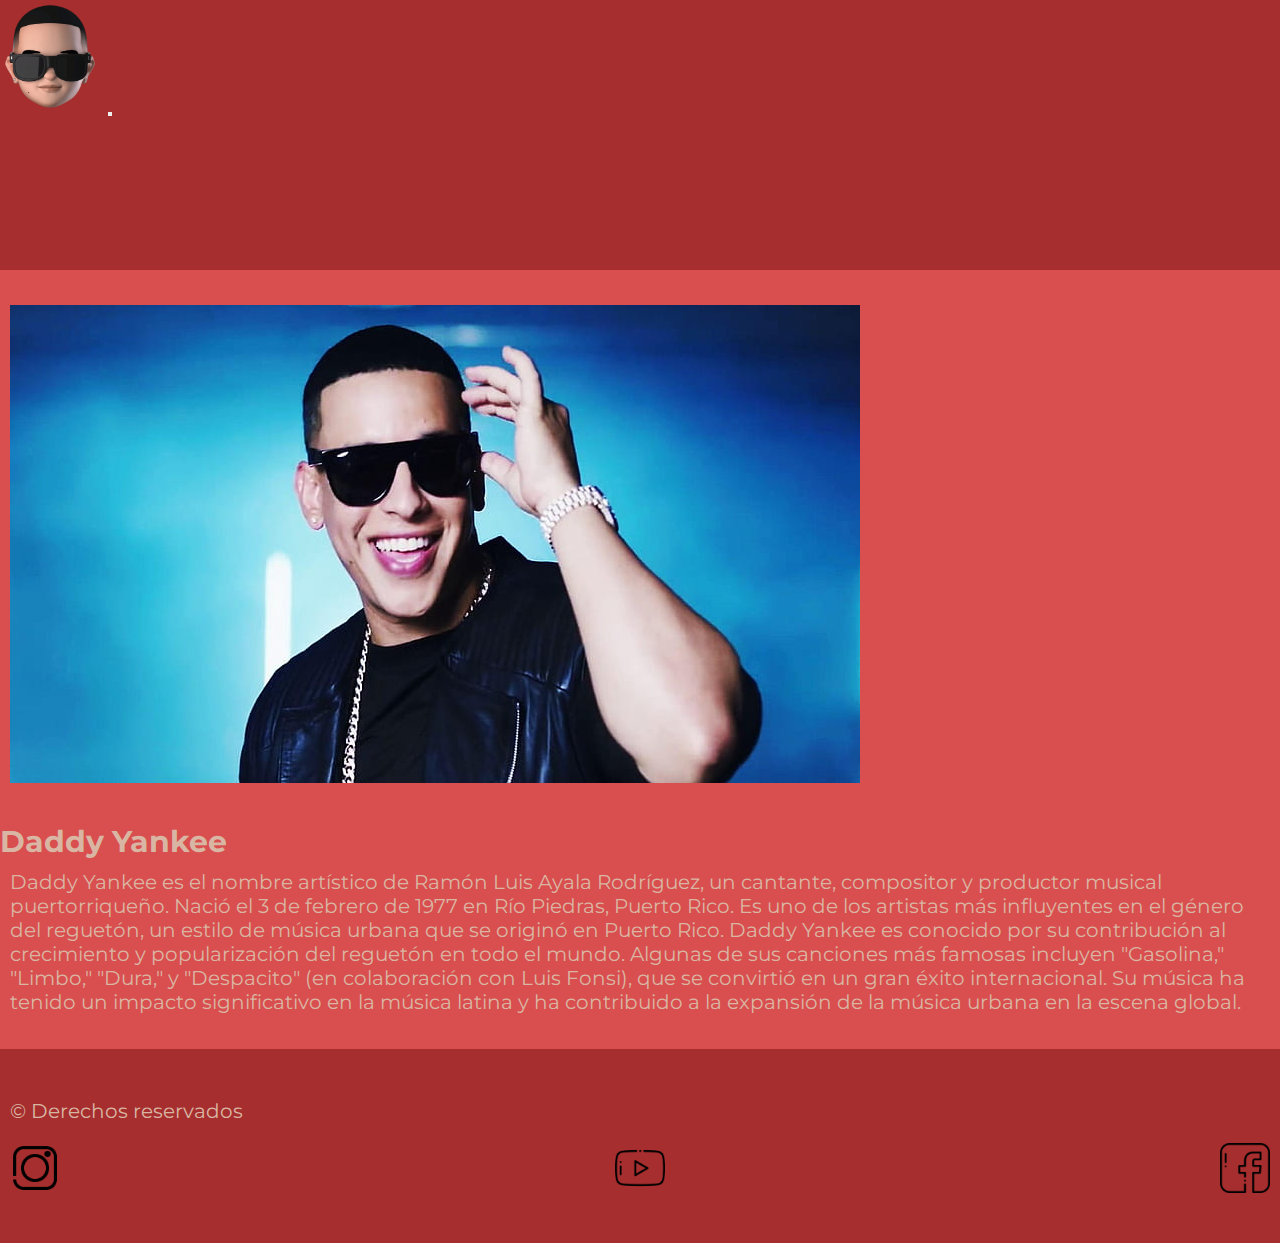
<file: index.html>
<!DOCTYPE html>
<html lang="en">
<head>
    <meta charset="UTF-8">
    <meta name="viewport" content="width=device-width, initial-scale=1.0">
    <meta name="description" content="Bienvenidos a la Fran page dedicada a Daddy Yankee, espero que la disfruten">
    <meta name="keywords" content="daddyyankee,musica,canciones,historia">
    <link rel="stylesheet" type="text/css" href="./css/style.css">
    <title>Document</title>
    <link rel="icon" href="./img/caraa.ico">
    <link rel="stylesheet" href="./css/style.css">
    <link href="https://cdn.jsdelivr.net/npm/bootstrap@5.3.2/dist/css/bootstrap.min.css" rel="stylesheet" integrity="sha384-T3c6CoIi6uLrA9TneNEoa7RxnatzjcDSCmG1MXxSR1GAsXEV/Dwwykc2MPK8M2HN" crossorigin="anonymous">
    
</head>
<body><!--Cuerpo-->
    <header><!--Navegacion-->
            <nav class="navbar navbar_style navbar-expand-lg container text-center">
                <div class="container">
                  <a class="navbar-brand logo" href="./index.html"><img src="./img/cara.png" alt="Inicio"></a>
                  <button class="navbar-toggler" type="button" data-bs-toggle="collapse" data-bs-target="#navbarSupportedContent" aria-controls="navbarSupportedContent" aria-expanded="false" aria-label="Toggle navigation">
                    <span class="navbar-toggler-icon"></span>
                  </button>
                  <div class="navbar-collapse justify-content-center" id="navbarSupportedContent">
                    <div class="navbar-nav align-items-center; ">
                      <ul class="navbar-nav me-auto mb-2 mb-lg-0 navbar-nav mx-auto">
                        <li class="nav-item">
                          <a class="nav-link" href="./pages/comienzos.html">Comienzos</a>
                        </li>
                        <li class="nav-item">
                          <a class="nav-link" href="./pages/musica.html">Musica</a>
                        </li>
                        <li class="nav-item">
                          <a class="nav-link" href="./pages/multimedia.html">Multimedia</a>
                        </li>
                        <li class="nav-item">
                          <a class="nav-link" href="./pages/comentarios.html">Comentarios</a>
                        </li>
                      </ul>
                    </div>
                  </div>
                </div>
              </nav>
    </header>
    <main class="main_style"><!--Contenido-->
      <div class="container justify-content-center">
        <div class="container text-center">
          <img class="img-fluid" src="./img/img-inicio.jpg" alt="DaddyYankee">
        </div>
      </div>
      <div class="container main_text text-center">
        <h1>Daddy Yankee</h1>
        <p>
          Daddy Yankee es el nombre artístico de Ramón Luis Ayala Rodríguez, un cantante, compositor y productor musical puertorriqueño. Nació el 3 de febrero de 1977 en Río Piedras, 
          Puerto Rico. Es uno de los artistas más influyentes en el género del reguetón, un estilo de música urbana que se originó en Puerto Rico.
          Daddy Yankee es conocido por su contribución al crecimiento y popularización del reguetón en todo el mundo. Algunas de sus canciones más famosas incluyen "Gasolina," "Limbo," 
          "Dura," y "Despacito" (en colaboración con Luis Fonsi), que se convirtió en un gran éxito internacional. Su música ha tenido un impacto significativo en la música latina y ha 
          contribuido a la expansión de la música urbana en la escena global.
      </p>
      </div> 
    </main>
    <aside><!--Lo de la izquierda-->
    </aside>
    <footer class="footer static-bottom footer_style "><!--Pie de pagina-->
      <div>
        <div>
          <div class="text-center">
            <p>&copy; Derechos reservados</p>
          </div>
          <div class="col-12 col-md-4 col-lg-4 text-center redes container">
            <a href="https://www.instagram.com/daddyyankee/"><img src="./img/instagram.png" alt="icono instagram"></a>
            <a href="https://www.youtube.com/@DaddyYankee"><img src="./img/youtube.png" alt="icono youtube"></a>
            <a href="https://www.facebook.com/daddyyankee"><img src="./img/facebook.png" alt="icono facebook"></a>
          </div>
        </div>
      </div>
      
    </footer>
    <script src="https://cdn.jsdelivr.net/npm/bootstrap@5.3.2/dist/js/bootstrap.bundle.min.js" integrity="sha384-C6RzsynM9kWDrMNeT87bh95OGNyZPhcTNXj1NW7RuBCsyN/o0jlpcV8Qyq46cDfL" crossorigin="anonymous"></script>
</body>
</html>
</file>
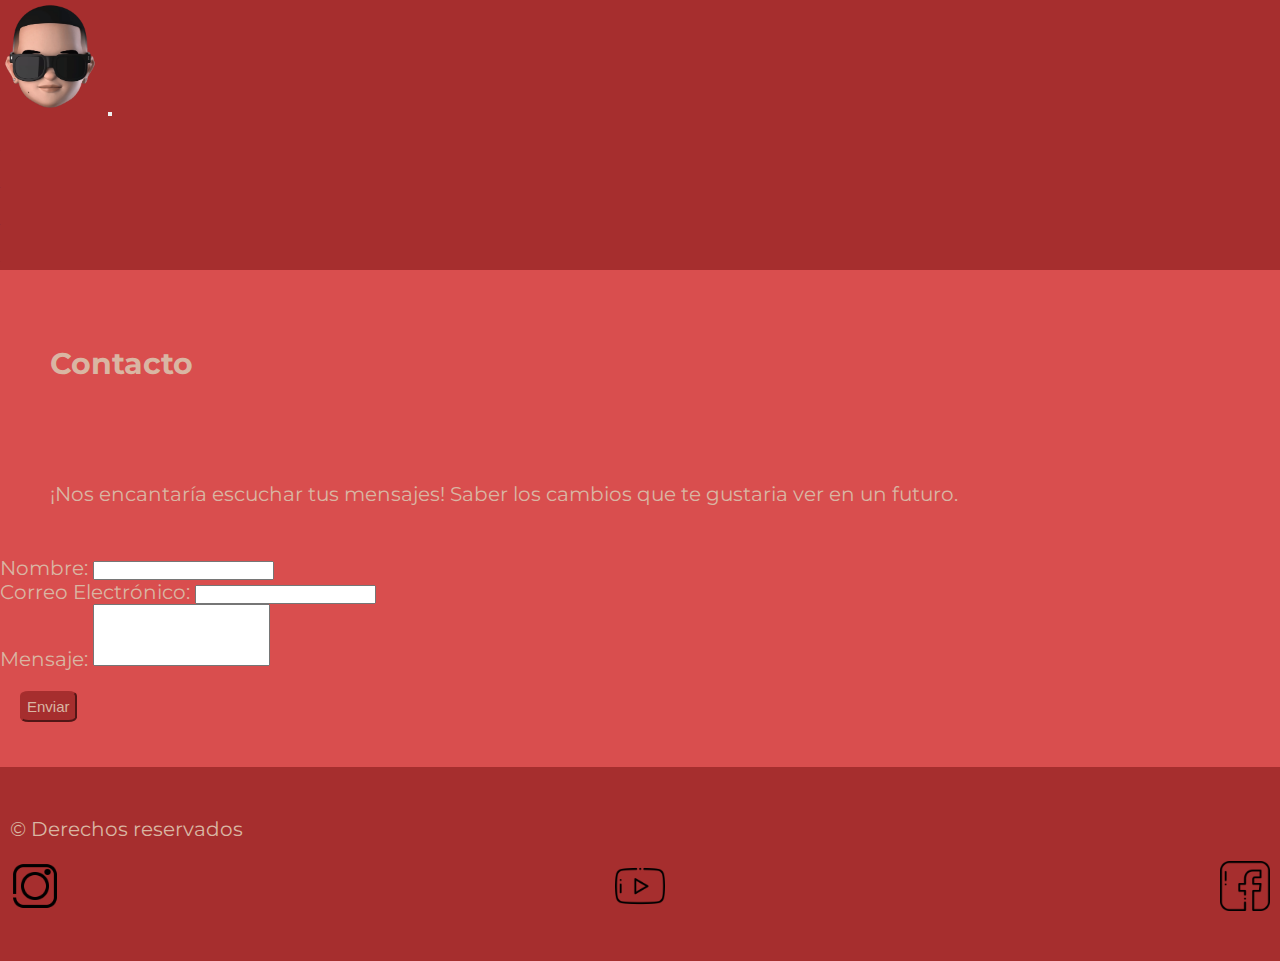
<file: pages/comentarios.html>
<!DOCTYPE html>
<html lang="en">
<head>
    <meta charset="UTF-8">
    <meta name="viewport" content="width=device-width, initial-scale=1.0">
    <link rel="stylesheet" type="text/css" href="../css/style.css">
    <title>Comentarios</title>
    <link rel="icon" href="/img/caraa.ico">
    <link rel="stylesheet" href="../css/style.css">
    <link href="https://cdn.jsdelivr.net/npm/bootstrap@5.3.2/dist/css/bootstrap.min.css" rel="stylesheet" integrity="sha384-T3c6CoIi6uLrA9TneNEoa7RxnatzjcDSCmG1MXxSR1GAsXEV/Dwwykc2MPK8M2HN" crossorigin="anonymous">

</head>
<body><!--Cuerpo-->
    <header><!--Navegacion-->
            <nav class="navbar navbar_style navbar-expand-lg">
                <div class="container">
                  <a class="navbar-brand logo" href="../index.html"><img src="../img/cara.png" alt="Inicio"></a>
                  <button class="navbar-toggler" type="button" data-bs-toggle="collapse" data-bs-target="#navbarSupportedContent" aria-controls="navbarSupportedContent" aria-expanded="false" aria-label="Toggle navigation">
                    <span class="navbar-toggler-icon"></span>
                  </button>
                  <div class="navbar-collapse justify-content-center" id="navbarSupportedContent">
                    <div class="navbar-nav align-items-center; ">
                      <ul class="navbar-nav me-auto mb-2 mb-lg-0 navbar-nav mx-auto">
                        <li class="nav-item">
                          <a class="nav-link" href="comienzos.html">Comienzos</a>
                        </li>
                        <li class="nav-item">
                          <a class="nav-link" href="../pages/musica.html">Musica</a></li>
                        </li>
                        <li class="nav-item">
                          <a class="nav-link" href="../pages/multimedia.html">Multimedia</a>
                        </li>
                        <li class="nav-item">
                          <a class="nav-link" href="../pages/comentarios.html">Comentarios</a>
                        </li>
                      </ul>
                    </div>
                  </div>
                </div>
              </nav>
    </header>
    <main class="main_style"><!--Contenido-->
        
        <section id="contacto">
            <div class="container">
              <div class="row">
                <div class="col-md-6 offset-md-3 text-center">
                  <div class="subtitulo">
                    <h2>Contacto</h2>
                  </div>
                  <div class="info">
                    <p>¡Nos encantaría escuchar tus mensajes! Saber los cambios que te gustaria ver en un futuro.</p>
                  </div>
                  
                </div>
              </div>
              <div class="row">
                <div class="col-md-6 offset-md-3">
                  <form action="procesar_formulario.php" method="post">
                    <div class="form-group">
                      <label for="nombre">Nombre:</label>
                      <input type="text" class="form-control" id="nombre" name="nombre" required>
                    </div>
                    <div class="form-group">
                      <label for="correo">Correo Electrónico:</label>
                      <input type="email" class="form-control" id="correo" name="correo" required>
                    </div>
                    <div class="form-group">
                      <label for="mensaje">Mensaje:</label>
                      <textarea class="form-control" id="mensaje" name="mensaje" rows="4" required style="resize: none;"></textarea>
                    </div>
                    <div class="bottons text-center">
                      <button type="submit" class="botton-comentario">Enviar</button>
                    </div>
                    

                  </form>
                </div>
              </div>
            </div>
          </section>




    </main>
    <aside><!--Lo de la izquierda-->
    </aside>
    <footer class="footer static-bottom footer_style "><!--Pie de pagina-->
      <div>
        <div>
          <div class="text-center">
            <p>&copy; Derechos reservados</p>
          </div>
          <div class="col-12 col-md-4 col-lg-4 text-center redes container">
            <a href="https://www.instagram.com/daddyyankee/"><img src="../img/instagram.png" alt="icono instagram"></a>
            <a href="https://www.youtube.com/@DaddyYankee"><img src="../img/youtube.png" alt="icono youtube"></a>
            <a href="https://www.facebook.com/daddyyankee"><img src="../img/facebook.png" alt="icono facebook"></a>
          </div>
        </div>
      </div>
      
    </footer>
    <script src="https://cdn.jsdelivr.net/npm/bootstrap@5.3.2/dist/js/bootstrap.bundle.min.js" integrity="sha384-C6RzsynM9kWDrMNeT87bh95OGNyZPhcTNXj1NW7RuBCsyN/o0jlpcV8Qyq46cDfL" crossorigin="anonymous"></script>
</body>
</html>
</file>
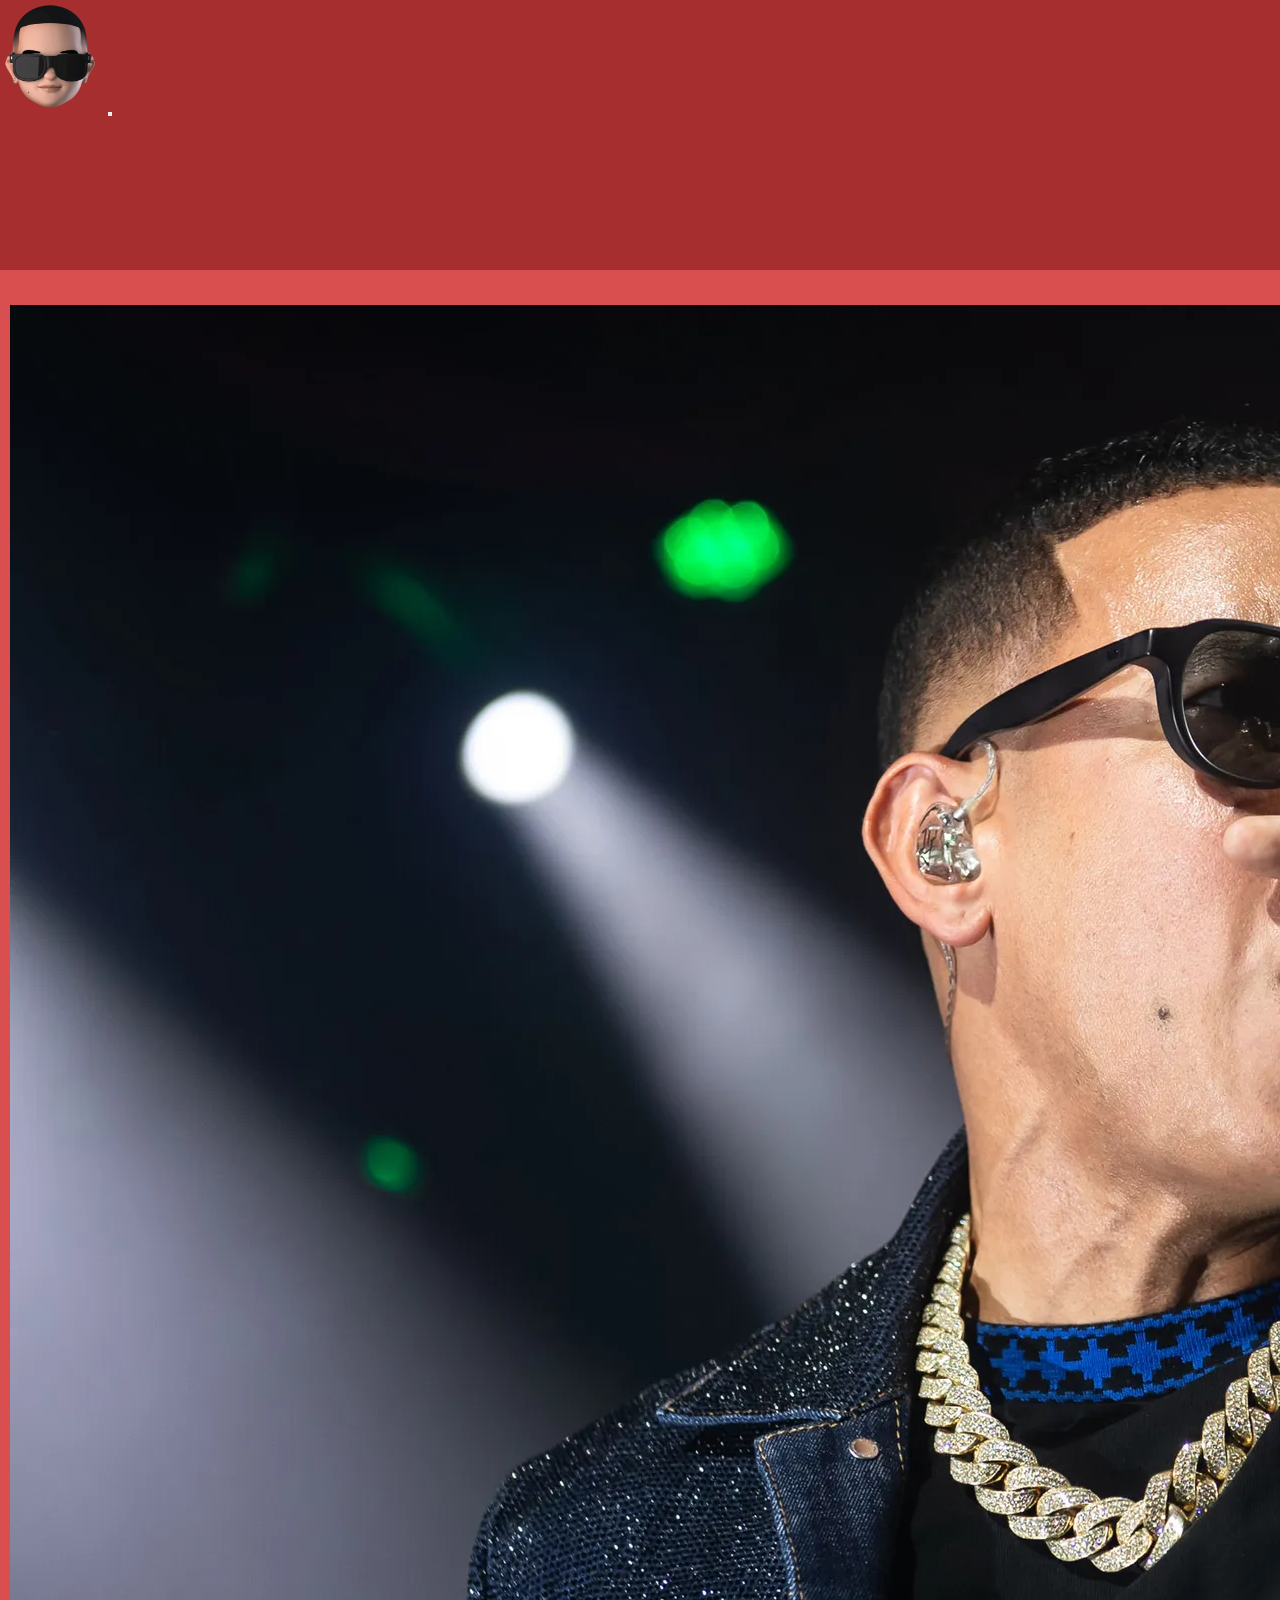
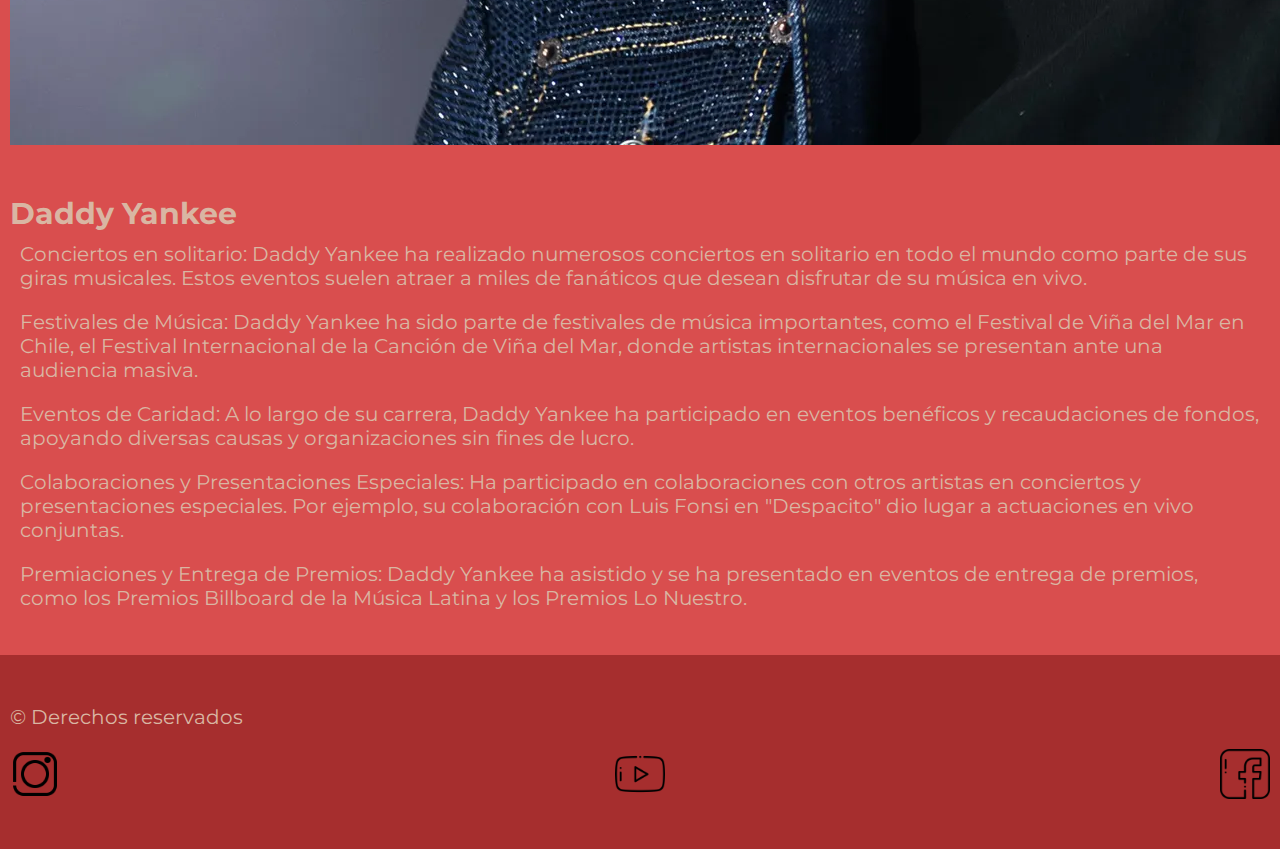
<file: pages/comienzos.html>
<!DOCTYPE html>
<html lang="en">
<head>
    <meta charset="UTF-8">
    <meta name="viewport" content="width=device-width, initial-scale=1.0">
    <link rel="stylesheet" type="text/css" href="../css/style.css">
    <title>Comienzos</title>
    <link rel="icon" href="/img/caraa.ico">
    <link rel="stylesheet" href="../css/style.css">
    <link href="https://cdn.jsdelivr.net/npm/bootstrap@5.3.2/dist/css/bootstrap.min.css" rel="stylesheet" integrity="sha384-T3c6CoIi6uLrA9TneNEoa7RxnatzjcDSCmG1MXxSR1GAsXEV/Dwwykc2MPK8M2HN" crossorigin="anonymous">

</head>
<body><!--Cuerpo-->
    <header><!--Navegacion-->
            <nav class="navbar navbar_style navbar-expand-lg">
                <div class="container">
                  <a class="navbar-brand logo" href="../index.html"><img src="../img/cara.png" alt="Inicio"></a>
                  <button class="navbar-toggler" type="button" data-bs-toggle="collapse" data-bs-target="#navbarSupportedContent" aria-controls="navbarSupportedContent" aria-expanded="false" aria-label="Toggle navigation">
                    <span class="navbar-toggler-icon"></span>
                  </button>
                  <div class="navbar-collapse justify-content-center" id="navbarSupportedContent">
                    <div class="navbar-nav align-items-center; ">
                      <ul class="navbar-nav me-auto mb-2 mb-lg-0 navbar-nav mx-auto">
                        <li class="nav-item">
                          <a class="nav-link" href="comienzos.html">Comienzos</a>
                        </li>
                        <li class="nav-item">
                          <a class="nav-link" href="../pages/musica.html">Musica</a></li>
                        </li>
                        <li class="nav-item">
                          <a class="nav-link" href="../pages/multimedia.html">Multimedia</a>
                        </li>
                        <li class="nav-item">
                          <a class="nav-link" href="../pages/comentarios.html">Comentarios</a>
                        </li>
                      </ul>
                    </div>
                  </div>
                </div>
              </nav>
    </header>
    <main class="main_style"><!--Contenido-->
      <div class="container justify-content-center">
        <div class="container text-center">
          <img class="img-fluid" src="../img/img-comienzos.jpg" alt="DaddyYankee">
        </div>
      </div>
      <div class="container main_text text-center">
        <div class="comienzos_text">
          <h1>Daddy Yankee</h1>
          <p>
            Conciertos en solitario: Daddy Yankee ha realizado numerosos conciertos en solitario en todo el mundo como parte de sus giras musicales. 
            Estos eventos suelen atraer a miles de fanáticos que desean disfrutar de su música en vivo.
          </p>
          <p>
            Festivales de Música: Daddy Yankee ha sido parte de festivales de música importantes, como el Festival de Viña del Mar en Chile, el Festival Internacional de la Canción de Viña del Mar, 
            donde artistas internacionales se presentan ante una audiencia masiva.
          </p>
          <p>
            Eventos de Caridad: A lo largo de su carrera, Daddy Yankee ha participado en eventos benéficos y recaudaciones de fondos, 
            apoyando diversas causas y organizaciones sin fines de lucro.
          </p>
          <p>
            Colaboraciones y Presentaciones Especiales: Ha participado en colaboraciones con otros artistas en conciertos y presentaciones especiales. Por ejemplo, su colaboración con Luis Fonsi 
            en "Despacito" dio lugar a actuaciones en vivo conjuntas.
          </p>
          <p>
            Premiaciones y Entrega de Premios: Daddy Yankee ha asistido y se ha presentado en eventos de entrega de premios, como los Premios 
            Billboard de la Música Latina y los Premios Lo Nuestro.
          </p>
        </div>
      </div> 
    </main>
    <aside><!--Lo de la izquierda-->
    </aside>
    <footer class="footer static-bottom footer_style "><!--Pie de pagina-->
      <div>
        <div>
          <div class="text-center">
            <p>&copy; Derechos reservados</p>
          </div>
          <div class="col-12 col-md-4 col-lg-4 text-center redes container">
            <a href="https://www.instagram.com/daddyyankee/"><img src="../img/instagram.png" alt="icono instagram"></a>
            <a href="https://www.youtube.com/@DaddyYankee"><img src="../img/youtube.png" alt="icono youtube"></a>
            <a href="https://www.facebook.com/daddyyankee"><img src="../img/facebook.png" alt="icono facebook"></a>
          </div>
        </div>
      </div>
      
    </footer>
    <script src="https://cdn.jsdelivr.net/npm/bootstrap@5.3.2/dist/js/bootstrap.bundle.min.js" integrity="sha384-C6RzsynM9kWDrMNeT87bh95OGNyZPhcTNXj1NW7RuBCsyN/o0jlpcV8Qyq46cDfL" crossorigin="anonymous"></script>
</body>
</html>
</file>
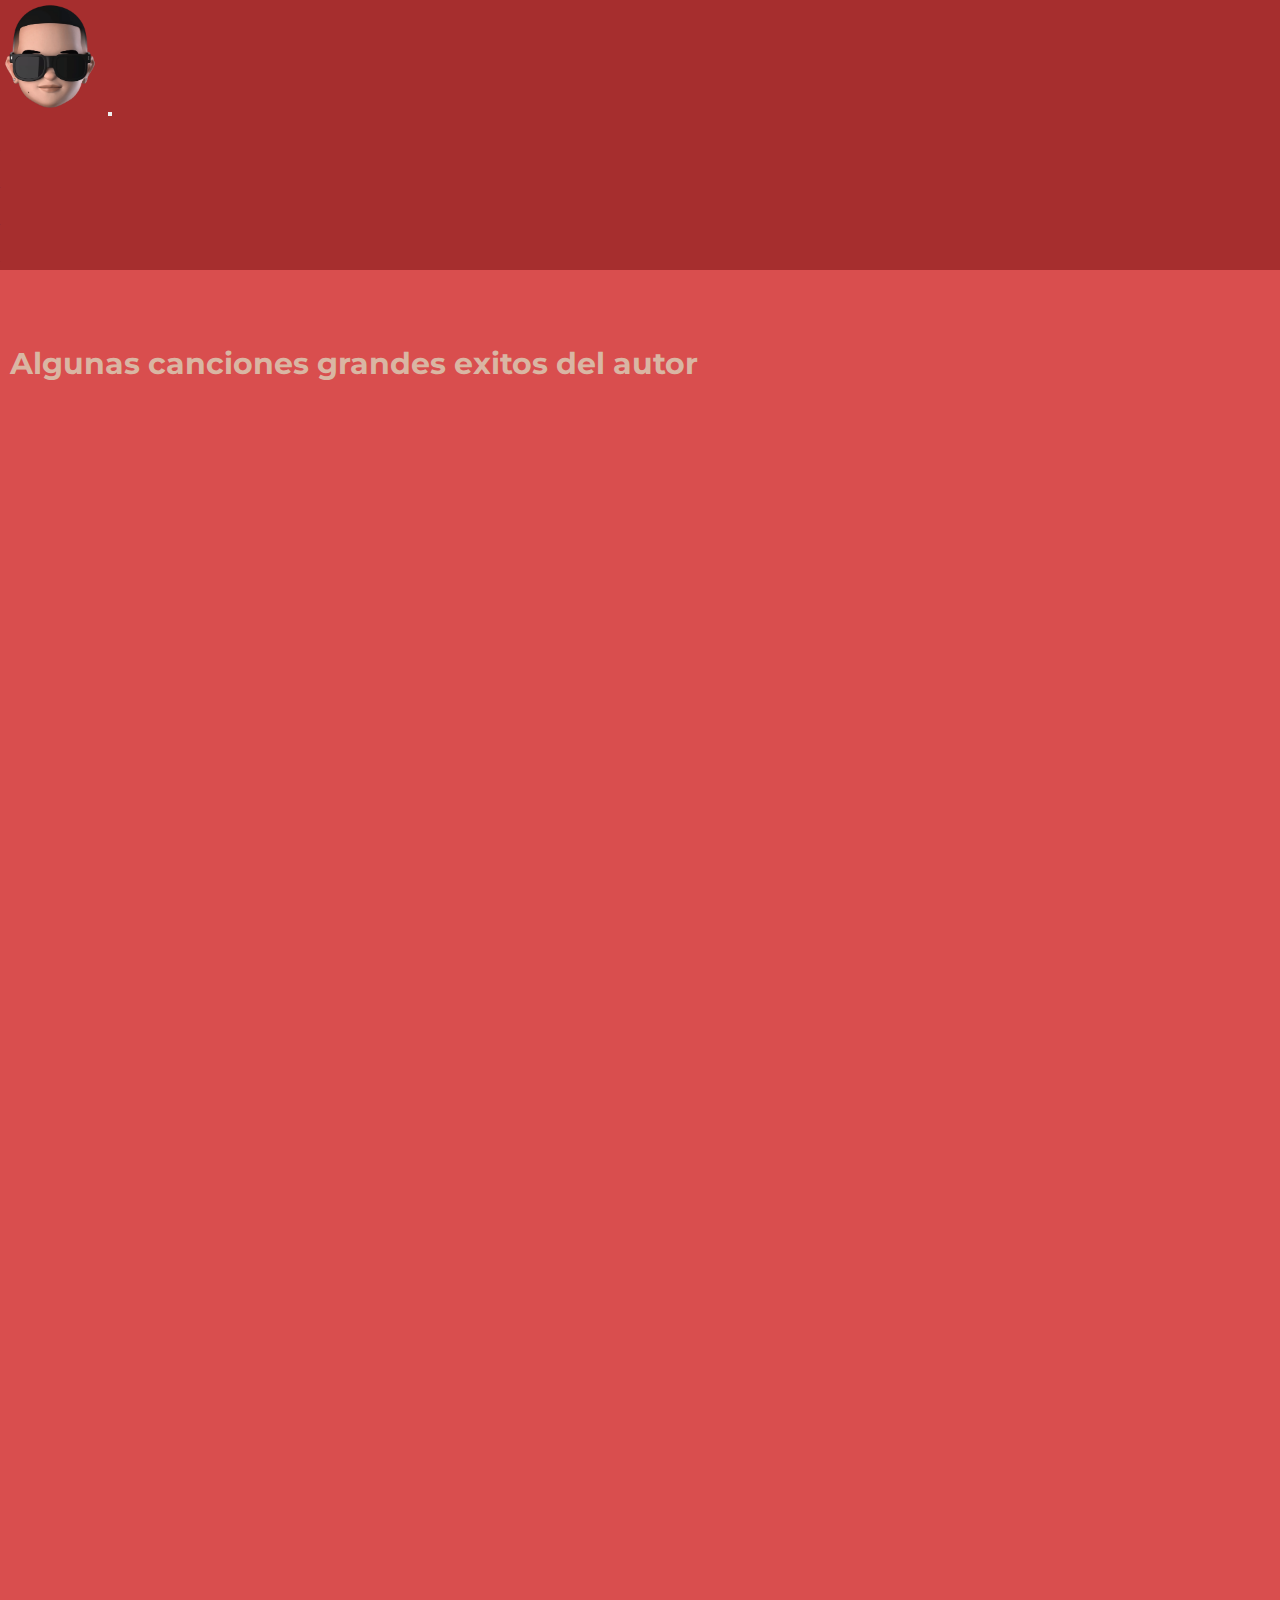
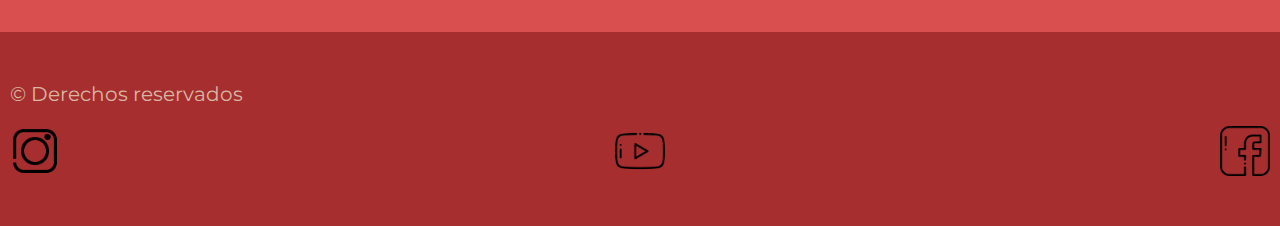
<file: pages/musica.html>
<!DOCTYPE html>
<html lang="en">
<head>
    <meta charset="UTF-8">
    <meta name="viewport" content="width=device-width, initial-scale=1.0">
    <link rel="stylesheet" type="text/css" href="../css/style.css">
    <title>Musica</title>
    <link rel="icon" href="/img/caraa.ico">
    <link rel="stylesheet" href="../css/style.css">
    <link href="https://cdn.jsdelivr.net/npm/bootstrap@5.3.2/dist/css/bootstrap.min.css" rel="stylesheet" integrity="sha384-T3c6CoIi6uLrA9TneNEoa7RxnatzjcDSCmG1MXxSR1GAsXEV/Dwwykc2MPK8M2HN" crossorigin="anonymous">

</head>
<body><!--Cuerpo-->
    <header><!--Navegacion-->
            <nav class="navbar navbar_style navbar-expand-lg">
                <div class="container">
                  <a class="navbar-brand logo" href="../index.html"><img src="../img/cara.png" alt="Inicio"></a>
                  <button class="navbar-toggler" type="button" data-bs-toggle="collapse" data-bs-target="#navbarSupportedContent" aria-controls="navbarSupportedContent" aria-expanded="false" aria-label="Toggle navigation">
                    <span class="navbar-toggler-icon"></span>
                  </button>
                  <div class="navbar-collapse justify-content-center" id="navbarSupportedContent">
                    <div class="navbar-nav align-items-center; ">
                      <ul class="navbar-nav me-auto mb-2 mb-lg-0 navbar-nav mx-auto">
                        <li class="nav-item">
                          <a class="nav-link" href="comienzos.html">Comienzos</a>
                        </li>
                        <li class="nav-item">
                          <a class="nav-link" href="../pages/musica.html">Musica</a></li>
                        </li>
                        <li class="nav-item">
                          <a class="nav-link" href="../pages/multimedia.html">Multimedia</a>
                        </li>
                        <li class="nav-item">
                          <a class="nav-link" href="../pages/comentarios.html">Comentarios</a>
                        </li>
                      </ul>
                    </div>
                  </div>
                </div>
              </nav>
    </header>
    <main class="main_style"><!--Contenido-->
        <div class="text-center">
            <h1 class="tex-musi">
              Algunas canciones grandes exitos del autor
            </h1>
        </div>
        <div class="row cont-canciones flex text-center">
            <div class="col-12 col-md-12 col-lg-4 canciones text-center">
              <iframe style="border-radius:12px" src="https://open.spotify.com/embed/track/228BxWXUYQPJrJYHDLOHkj?utm_source=generator" width="300rem" height="300rem" frameBorder="0" allowfullscreen="" allow="autoplay; clipboard-write; encrypted-media; fullscreen; picture-in-picture" loading="lazy"></iframe>
            </div>
            <div class="col-12 col-md-12 col-lg-4 canciones text-center">
              <iframe style="border-radius:12px" src="https://open.spotify.com/embed/track/7fGODUqa0gtkb72oBVCgCD?utm_source=generator" width="300rem" height="300rem" frameBorder="0" allowfullscreen="" allow="autoplay; clipboard-write; encrypted-media; fullscreen; picture-in-picture" loading="lazy"></iframe>
            </div>
            <div class=" col-12 col-md-12 col-lg-4 canciones text-center">
              <iframe style="border-radius:12px" src="https://open.spotify.com/embed/track/2WVCSdVdmoxTc4K3PStlXU?utm_source=generator" width="300rem" height="300rem" frameBorder="0" allowfullscreen="" allow="autoplay; clipboard-write; encrypted-media; fullscreen; picture-in-picture" ></iframe>
            </div>
          </div>

    </main>
    <aside><!--Lo de la izquierda-->
    </aside>
    <footer class="footer static-bottom footer_style "><!--Pie de pagina-->
      <div>
        <div>
          <div class="text-center">
            <p>&copy; Derechos reservados</p>
          </div>
          <div class="col-12 col-md-4 col-lg-4 text-center redes container">
            <a href="https://www.instagram.com/daddyyankee/"><img src="../img/instagram.png" alt="icono instagram"></a>
            <a href="https://www.youtube.com/@DaddyYankee"><img src="../img/youtube.png" alt="icono youtube"></a>
            <a href="https://www.facebook.com/daddyyankee"><img src="../img/facebook.png" alt="icono facebook"></a>
          </div>
        </div>
      </div>
      
    </footer>
    <script src="https://cdn.jsdelivr.net/npm/bootstrap@5.3.2/dist/js/bootstrap.bundle.min.js" integrity="sha384-C6RzsynM9kWDrMNeT87bh95OGNyZPhcTNXj1NW7RuBCsyN/o0jlpcV8Qyq46cDfL" crossorigin="anonymous"></script>
</body>
</html>
</file>
<file: css/style.css>
/* Estilos globales*/
@import url("https://fonts.googleapis.com/css2?family=Alegreya&family=Barlow:wght@300&family=Montserrat:wght@300&family=Nunito:wght@200;300&family=Poppins:wght@300&family=Roboto:wght@300&family=Rubik:wght@300&family=Space+Mono&family=Tektur&display=swap");
* {
  box-sizing: border-box;
  margin: 0;
  padding: 0;
}

header {
  background-color: #A62E2E;
}

main {
  background-color: #D94E4E;
}

footer {
  background-color: #D94E4E;
}

html {
  font-size: 62.5%; /*10px*/
}

/*Estilos Nav*/
a {
  text-decoration: none;
  color: #2617ad;
  font-family: "Rubik", sans-serif;
  font-size: 2%;
  font-weight: 300;
}

ul {
  list-style-type: none;
}

.logo img {
  margin: 0;
  width: 10rem; /* Establece el ancho de la imagen*/
  height: auto;
}

.navbar_style {
  font-family: "Montserrat", sans-serif;
  font-size: 3rem;
  background-color: #A62E2E;
  color: #D9B6A3;
  text-decoration: none;
}

/*Estilos footer*/
.footer_style {
  padding-top: 4rem;
  font-family: "Montserrat", sans-serif;
  font-size: 2rem;
  background-color: #A62E2E;
  color: #D9B6A3;
  padding-bottom: 4rem;
}

footer img {
  margin: 0;
  width: 5rem; /*  Establece el ancho de la imagen*/
  height: auto;
}

.redes {
  padding: 1rem;
  display: flex;
  justify-content: space-between;
  align-items: normal;
}

.main_style {
  font-family: "Montserrat", sans-serif;
  font-size: 2rem;
  background-color: #D94E4E;
  color: #D9B6A3;
  padding-bottom: 2.5rem;
  padding-top: 2.5rem;
  justify-content: center;
}

.main_text {
  padding-top: 2.5rem;
}

.img-fluid {
  padding: 1rem;
}

.comienzos_text {
  padding: 1rem;
}

div p {
  padding: 1rem;
}

div h1 {
  font-size: 3rem;
}

.tex-musi {
  padding-top: 5rem;
  padding-bottom: 5rem;
  padding-left: 1rem;
  padding-right: 1rem;
  font-family: "Montserrat", sans-serif;
}

.cont-canciones {
  padding-top: 5rem;
}

.canciones {
  padding: 3.5rem;
}

.cont-imagen {
  padding-left: 2.5rem;
  padding-right: 2.5rem;
  padding-bottom: 2.5rem;
  padding-top: 2.5rem;
}

.imagen-multi {
  max-height: 30rem;
  max-width: 30rem;
}

.con-imagen {
  padding: 5rem;
}

.esp {
  padding: 1rem;
  justify-content: center;
}

.vide-multi {
  max-height: 30rem;
  max-width: 90rem;
}

.con-video {
  padding: 2rem;
}

.bottons {
  padding: 2rem;
}

.botton-comentario {
  padding: 0.5rem;
  font-size: 1.5rem;
  border-radius: 15%;
}

.botton-comentario {
  background-color: #A62E2E;
  color: #D9B6A3;
  border-color: #A62E2E;
}

.subtitulo {
  padding: 5rem;
}

.info {
  padding: 4rem;
}

/*# sourceMappingURL=style.css.map */
</file>
